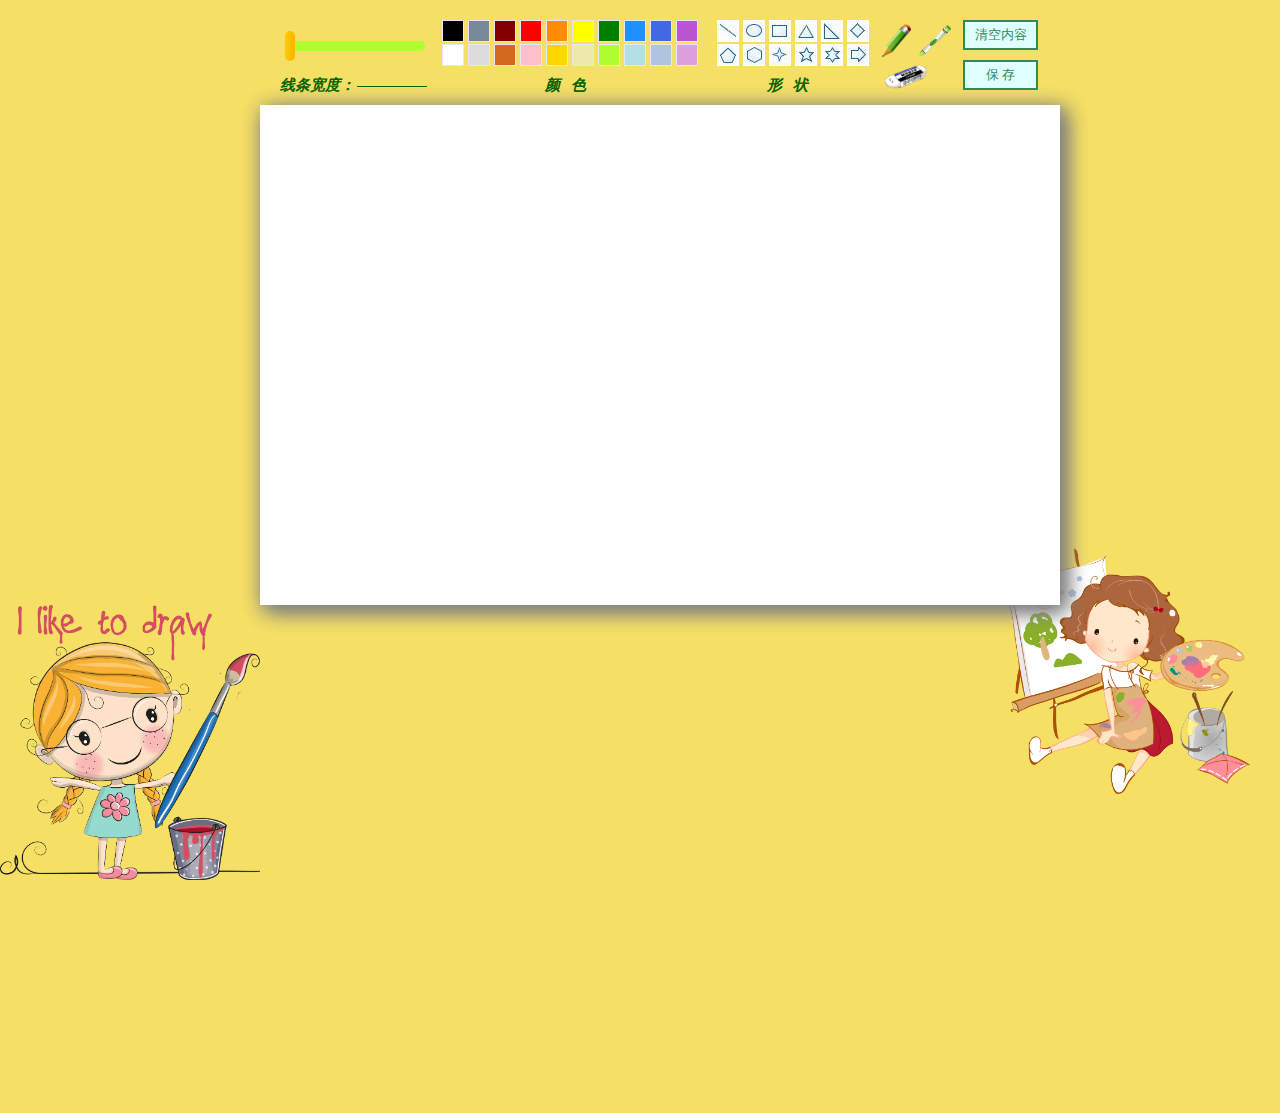
<file: index.html>
<!DOCTYPE html>
<html lang="en">
<head>
    <meta charset="UTF-8">
    <title></title>
    <link rel="stylesheet" href="indexStyle.css"/>
</head>
<body>
<div id="maskLayer"></div>
<div id="show">
    <span id="close">X</span>
    <span id="prev"><</span>
    <span id="next">></span>
</div>
<div id="box">
    <div id="option">
        <span id="lineStyle">
            <div id="lineWidth">
                <span></span>
            </div>
        </span>
        <div id="color"></div>
        <div id="drawing"></div>
        <div id="tool">
            <span id="pen"></span>
            <span id="crayon"></span>
        </div>
        <div id="earese"></div>
        <input type="button" value="保 存" id="save"/>
        <input type="button" value="清空内容" id="delete"/>
    </div>
    <div id="depict">
        <em><strong>线条宽度：</strong></em>
        <div id="line"></div>
        <em style="position:absolute;top:0;left: 265px;"><strong>颜&nbsp;&nbsp;&nbsp;色</strong></em>
        <em style="position:absolute;top:0;left: 487px;"><strong>形&nbsp;&nbsp;&nbsp;状</strong></em>
    </div>
    <canvas id="canvas" width="800" height="500" style="background: white" ></canvas>
    <canvas id="myCanvas" width="800" height="500" style="top:-504px"></canvas>
</div>
<div id="left"></div>
<div id="rigth"></div>
<div id="paint">
    <div id="txt">我的作品</div>
    <div id="small">
        <div id="big">
            <!--<span class="oDraw"></span>-->
        </div>
    </div>
</div>
<script src="Polygon.js"></script>
<script>
    //////////////////////////////////////////////////////     获取元素    /////////////////////////////////////////////////////

    function oID(name){
        return document.getElementById(name);
    }
    var maskLayer = oID("maskLayer");
    var show = oID("show");
    var close = oID("close");
    var prev = oID("prev");
    var next = oID("next");
    var lineWidth = oID("lineWidth");
    var lineSpan = lineWidth.getElementsByTagName("span")[0];
    var color = oID("color");
    var drawing = oID("drawing");
    var box = oID("box");
    var line = oID("line");
    var pen = oID("pen");
    var crayon = oID("crayon");
    var clear = oID("delete");
    var earese = oID("earese");
    var back = oID("back");
    var save = oID("save");
    var txt = oID("txt");
    var paint = oID("paint");
    var big = oID("big");
    var oSpan = big.getElementsByTagName("span");

    maskLayer.style.width = window.innerWidth + "px";
    maskLayer.style.height = window.innerHeight + "px";

    ////////////////////////////////////////////////////////////////////      工具栏内容及事件     ///////////////////////////////////////////////////////////////////
    //颜色包
    var colorArr = ["black","lightslategrey","maroon","red","darkorange","yellow","green","dodgerblue","royalblue","mediumorchid","white","gainsboro","chocolate","pink","gold","palegoldenrod","greenyellow","powderblue","lightsteelblue","plum"];
    //添加色表
    var colorStr =  "";
    for(var i=0;i<colorArr.length;i++){
        colorStr += "<span class='colorActive' style='background: "+colorArr[i]+"' id='"+colorArr[i]+"'></span>";
    }
    color.innerHTML = colorStr;

    //图形包
    var drawArr = ["-2px -2px","-42px -2px","-62px -2px","-122px -2px","-2px -22px","-22px -22px","-42px -22px","-62px -22px","-22px -42px","-41px -42px","-61px -42px","-81px -22px"];
    var drawName = ["beeline","round","rect","regularTriangle","RightTriangle","rhomb","pentagon","hexagon","starFour","starFive","starSix","arrows"];
    //添加图形表
    var drawStr = "";
    for(var i=0;i<drawArr.length;i++){
        drawStr += "<span class='drawActive' style='background-position: "+drawArr[i]+"' id='"+drawName[i]+"'></span>";
    }
    drawing.innerHTML = drawStr;

    //lineWidth设置
    lineSpan.onmousedown = function(ev){
        var disX = ev.clientX - 225 - this.offsetLeft;
        document.onmousemove = function(ev){
            var l = ev.clientX -225-disX;
            var w = Math.round((parseInt(l+10))/13);
            if(l < 0){l = 0;}
            if(l > 130){l = 130;}
            if(w<1){
                w = 1
            }else if(w<3){
                line.style.top = "-9px";
            }else if(w==3 || w==4) {
                line.style.top = "-10px";
            }else if(w==5 || w==6){
                line.style.top = "-11px";
            }else if(w==7 || w==8){
                line.style.top = "-12px";
            }else if(w>10){
                w = 10;
            }else if(w>8){
                line.style.top = "-13px";
            }
            lineSpan.style.left = l +"px";
            line.style.borderTop = w + "px solid darkgreen" ;
        };
        document.onmouseup = function(){
            this.onmousemove = this.onmouseup = null;
        };
        return false;
    };

    //获取颜色及图形元素
    var oColor = color.getElementsByTagName("span");
    var oDrawing = drawing.getElementsByTagName("span");

    //设置颜色
    var colour = "black";
    for(var i=0;i<oColor.length;i++){
        oColor[i].onclick = function(){
            for(var i=0;i<oColor.length;i++){
                oColor[i].style.border = "";
            }
            this.style.border = "1px solid black";
            return colour = this.id;
        }
    }

    //设置图形
    var chart = "";
    for(var i=0;i<oDrawing.length;i++){
        oDrawing[i].onclick = function(){
            borderNull(oDrawing,pen,earese,"crosshair",crayon);
            this.style.border = "1px solid black";
            return chart = this.id;
        }
    }

    //点击铅笔事件
    pen.onclick = function(){
        borderNull(oDrawing,earese,crayon,"crosshair");
        this.style.border = "1px solid black";
        chart = "";
    };

    //橡皮点击事件
    earese.onclick = function(){
        borderNull(oDrawing,pen,crayon,"pointer");
        this.style.border = "1px solid black";
        chart = "earese";
    };
    //蜡笔点击事件
    crayon.onclick = function(){
        borderNull(oDrawing,earese,pen,"crosshair");
        this.style.border = "1px solid black";
        chart = "crayon";
    };

    //边框清除函数
    function borderNull(obj1,obj2,obj3,style,obj4){
        canvas.style.cursor = style;
        for(var i=0;i<obj1.length;i++){
            obj1[i].style.border = "";
        }
        obj2.style.border = "";
        obj3.style.border = "";
        if(obj4){
            obj4.style.border = "";
        }
    }

    //canvas全部清除事件
    clear.onclick = function(){
        cvs1.clear(ctx1);
    };

    //作品事件
    paint.onmouseenter = function(){
        var right = window.innerWidth - (paint.offsetLeft + paint.offsetWidth);
        var timer = setInterval(function(){
            if(right < 168){
                right = 168;
                clearInterval(timer);
            }
            right -= 4;
            paint.style.right = right + "px";
        },20);
        for(var i=0;i<oSpan.length;i++){
            oSpan[i].index = i;
            oSpan[i].onclick = function(){
                maskLayer.style.display = "block";
                show.style.display = "block";
                show.style.backgroundImage = "url("+image[this.index]+")";
                show.style.cursor = "pointer";
                close.onclick = function(){
                    maskLayer.style.display = "none";
                    show.style.display = "none";
                };
                var n = this.index;
                prev.onclick = function(){
                    n--;
                    if(n < 0){
                        n = image.length-1;
                    }
                    show.style.backgroundImage = "url("+image[n]+")";
                };
                next.onclick = function(){
                    n++;
                    if(n > image.length-1){
                        n = 0;
                    }
                    show.style.backgroundImage = "url("+image[n]+")";
                };
            }
        }
    };
    paint.onmouseleave = function(){
        var right = window.innerWidth - (paint.offsetLeft + paint.offsetWidth)
        var timer = setInterval(function(){
            if(right > 280){
                right = 280;
                clearInterval(timer);
            }
            right += 4;
            paint.style.right = right + "px";
        },20);
    };

    ///////////////////////////////////////////////////       设置canvas       //////////////////////////////////////////////////////

    var canvas = document.getElementById("myCanvas");
    var ctx = canvas.getContext("2d");
    var canvas1 = document.getElementById("canvas");
    var ctx1 = canvas1.getContext("2d");

    ////////////////////////////////////////////////////    canvas构造函数    //////////////////////////////////////////////////////////

    //canvas效果构造函数
    var Canvas = function(obj){
        this.obj = obj;
    };
    //绘图开始及清除当前画布内容
    Canvas.prototype.beginClear = function(){
        ctx.beginPath();
        ctx.clearRect(0,0,800,600);
    };
    //清除指定画布内容
    Canvas.prototype.clear = function(context){
        context.clearRect(0,0,800,600)
    };
    //常用颜色及线宽
    Canvas.prototype.usua = function(){
        ctx.strokeStyle = colour;
        ctx.lineWidth = Math.round((parseInt(lineSpan.style.left+10))/13);
    };
    //鼠标按下
    Canvas.prototype.down = function(ev){
        this.x = ev.offsetX;
        this.y = ev.offsetY;
        this.lastX = this.x;
        this.lastY = this.y;
        if(!chart){
            ctx.beginPath();
            ctx.moveTo(this.x,this.y);
        }
    };
    //鼠标移动
    Canvas.prototype.move = function(ev){
        this.disX = ev.offsetX;
        this.disY = ev.offsetY;
        this.W = this.disX - this.x;
        this.H = this.disY - this.y;
        this.xr = this.W/2;
        this.yr = this.H/2;
        this.centerX = this.xr + this.x;
        this.centerY = this.yr + this.y;
        this.quarter = this.H/4 + this.y;
        this.threeQuarter = this.H/4*3 + this.y
    };

    //鼠标抬起
    Canvas.prototype.up = function(){
        ctx.closePath();
        ctx1.drawImage(canvas,0,0);
        ctx.clearRect(0,0,800,500);
        document.onmousemove = document.onmouseup = null;
    };
    //书写
    Canvas.prototype.draw = function(){
        ctx.lineTo(this.disX,this.disY);
        ctx.stroke();
    };
    //画线
    Canvas.prototype.beeline = function(){
        this.beginClear();
        ctx.moveTo(this.x,this.y);
        ctx.lineTo(this.disX,this.disY);
        ctx.stroke();
    };
    //画矩形
    Canvas.prototype.rect = function(){
        this.beginClear();
        ctx.strokeRect(this.x,this.y,this.W,this.H)
    };
    //画等腰三角形
    Canvas.prototype.regularTriangle = function(){
        this.beginClear();
        ctx.moveTo(this.centerX,this.y);
        ctx.lineTo(this.disX,this.disY);
        ctx.lineTo(this.x,this.disY);
        ctx.closePath();
        ctx.stroke();
    };
    //画直角三角形
    Canvas.prototype.RightTriangle = function(){
        this.beginClear();
        ctx.moveTo(this.x,this.y);
        ctx.lineTo(this.x,this.disY);
        ctx.lineTo(this.disX,this.disY);
        ctx.closePath();
        ctx.stroke();
    };
    //画菱形
    Canvas.prototype.rhomb = function(){
        this.beginClear();
        ctx.moveTo(this.centerX,this.y);
        ctx.lineTo(this.disX,this.centerY);
        ctx.lineTo(this.centerX,this.disY);
        ctx.lineTo(this.x,this.centerY);
        ctx.closePath();
        ctx.stroke();
    };
    //图案中心点设置
    Canvas.prototype.center = function(){
        this.r = this.xr > this.yr ? this.yr : this.xr;
        this.nowX = this.centerX>this.r?this.r+this.x:this.centerX;
        this.nowY = this.centerY>this.r?this.r+this.y:this.centerY;
        return this;
    };
    //画圆
    Canvas.prototype.round = function(){
        var xr = Math.abs(this.xr);
        var yr = Math.abs(this.yr);
        ctx.beginPath();
        this.beginClear();
        var r = xr>yr?yr:xr;
        var nowX = "";
        if(this.disX - this.x>0){
            nowX = this.centerX>r?r+this.x:this.centerX;
        }else{
            nowX = this.centerX>r?-r+this.x:this.centerX;
        }
        var nowY = "";
        if(this.disY - this.y>0){
            nowY = this.centerY>r?r+this.y:this.centerY;
        }else{
            nowY = this.centerY>r?-r+this.y:this.centerY;
        }
        ctx.arc(nowX,nowY,r,0,Math.PI*2);
        ctx.stroke();
    };
    //五边形
    Canvas.prototype.pentagon = function(){
        this.center();
        var p = new Polygon({
            x: this.nowX,
            y: this.nowY,
            r: this.r,
            sides: 5,
            sc: colour
        });
        this.clear(ctx);
        p.stroke(ctx);
    };
    //六边形
    Canvas.prototype.hexagon = function(){
        this.center();
        var p = new Polygon({
            x: this.nowX,
            y: this.nowY,
            r: this.r,
            sides: 6,
            sc: colour
        });
        this.clear(ctx);
        p.stroke(ctx);
    };
    //四角星
    Canvas.prototype.starFour = function(){
        this.start(4);
        ctx.stroke();
    };
    //五角星
    Canvas.prototype.starFive = function(){
        this.start(5);
        ctx.stroke();
    };
    //六角形
    Canvas.prototype.starSix = function(){
        this.start(6);
        ctx.stroke();
    };
    //箭头
    Canvas.prototype.arrows = function(){
        this.beginClear();
        ctx.moveTo(this.x,this.quarter);
        ctx.lineTo(this.centerX,this.quarter);
        ctx.lineTo(this.centerX,this.y);
        ctx.lineTo(this.disX,this.centerY);
        ctx.lineTo(this.centerX,this.disY);
        ctx.lineTo(this.centerX,this.threeQuarter);
        ctx.lineTo(this.x,this.threeQuarter);
        ctx.closePath();
        ctx.stroke();
    };

    //生成n角星
    Canvas.prototype.start = function(n){
        this.beginClear();
        this.center();
        ctx.beginPath();
        for(var i=0; i<n; i++){
            ctx.lineTo(this.nowX+Math.cos((90 - 360/n + 360/n * i)*Math.PI / 180) * this.r,this.nowY-Math.sin((90 - 360/n + 360/n * i)*Math.PI / 180) * this.r);
            ctx.lineTo(this.nowX+Math.cos(((90 - 360/n/2) + 360/n * i)*Math.PI / 180) * (this.r/2),this.nowY-Math.sin(((90 - 360/n/2) + 360/n * i)*Math.PI / 180) * (this.r/2));
        }
        ctx.closePath();
    };
    //橡皮擦
    Canvas.prototype.earese = function(r,r1){
        this.earese1(this.lastX,this.lastY,r);
        this.drawEarese(this.disX,this.disY,r1);
        this.lastX = this.disX;
        this.lastY = this.disY;
    };
    //蜡笔
    Canvas.prototype.crayon = function(r,r1){
        this.earese1(this.lastX,this.lastY,r);
        this.drawEarese(this.disX,this.disY,r1);
        this.lastX = this.disX;
        this.lastY = this.disY;
    };
    //移动后的橡皮擦或蜡笔
    Canvas.prototype.drawEarese = function(x,y,r){
        ctx1.save();
        ctx1.beginPath();
        if(chart == "earese"){
            ctx1.arc(x,y,r-2,0,Math.PI*2);
            ctx1.stroke();
            ctx1.clip();
        }
        if(chart == "crayon"){
            ctx1.fillStyle = colour;
            ctx1.arc(x,y,r-2,0,Math.PI*2);
            ctx1.fill();
        }
        ctx1.restore();

    };
    //移动前的橡皮擦或蜡笔
    Canvas.prototype.earese1 = function(x,y,r){
        ctx1.save();
        this.lastEarese(x,y,r);
        if(chart == "earese"){
            ctx1.clearRect(0,0,800,500);
        }
        ctx1.restore();
    };
    Canvas.prototype.lastEarese = function(x,y,r){
        ctx1.beginPath();
        if(chart == "earese"){
            ctx1.arc(x,y,r,0,Math.PI*2);
            ctx1.clip();
        }
        if(chart == "crayon"){
            ctx1.fillStyle = colour;
            ctx1.arc(x,y,r,0,Math.PI*2);
            ctx1.fill();
        }

    };

    ///////////////////////////////////////////////////////////      canvas事件区     ///////////////////////////////////////////////////
    //canvas鼠标事件
    var cvs1 = new Canvas(canvas);
    canvas.onmousedown = function(ev){
        cvs1.down(ev);
        cvs1.usua();
        var r = Math.round((parseInt(lineSpan.style.left+10))/13)+5;
        document.onmousemove = function(ev){
            cvs1.move(ev);
            switch(chart){
                case "":
                    cvs1.draw();
                    break;
                case "beeline":
                    cvs1.beeline();
                    break;
                case "round":
                    cvs1.round();
                    break;
                case "rect":
                    cvs1.rect();
                    break;
                case "regularTriangle":
                    cvs1.regularTriangle();
                    break;
                case "RightTriangle":
                    cvs1.RightTriangle();
                    break;
                case "rhomb":
                    cvs1.rhomb();
                    break;
                case "pentagon":
                    cvs1.pentagon();
                    break;
                case "hexagon":
                    cvs1.hexagon();
                    break;
                case "starFour":
                    cvs1.starFour();
                    break;
                case "starFive":
                    cvs1.starFive();
                    break;
                case "starSix":
                    cvs1.starSix();
                    break;
                case "arrows":
                    cvs1.arrows();
                    break;
                case "earese":
                    cvs1.earese(r,r);
                    break;
                case "crayon":
                    cvs1.crayon(r,r);
                    break;
            }
        };
        document.onmouseup = function(){
            if(chart == "earese"){
                cvs1.earese(r,2);
            }
            cvs1.up();
        };
        return false;
    };

    //保存作品
    var image = [];
    local();
    function local(){
        if(JSON.parse(localStorage.getItem("img"))){
            image = JSON.parse(localStorage.getItem("img"));
            var img = JSON.parse(localStorage.getItem("img"));
            var str = "";
            for(var i=0;i<img.length;i++){
                str += "<span class='oDraw'style='background-image:url("+img[i]+")'></span>"
            }
            big.innerHTML = str;
        }
    }

    //保存事件
    save.onclick = function(){
        image.push(canvas1.toDataURL("image/png"));
        localStorage.setItem("img",JSON.stringify(image));
        local();
        ctx1.clearRect(0,0,800,600);
    };



</script>
</body>
</html>
</file>
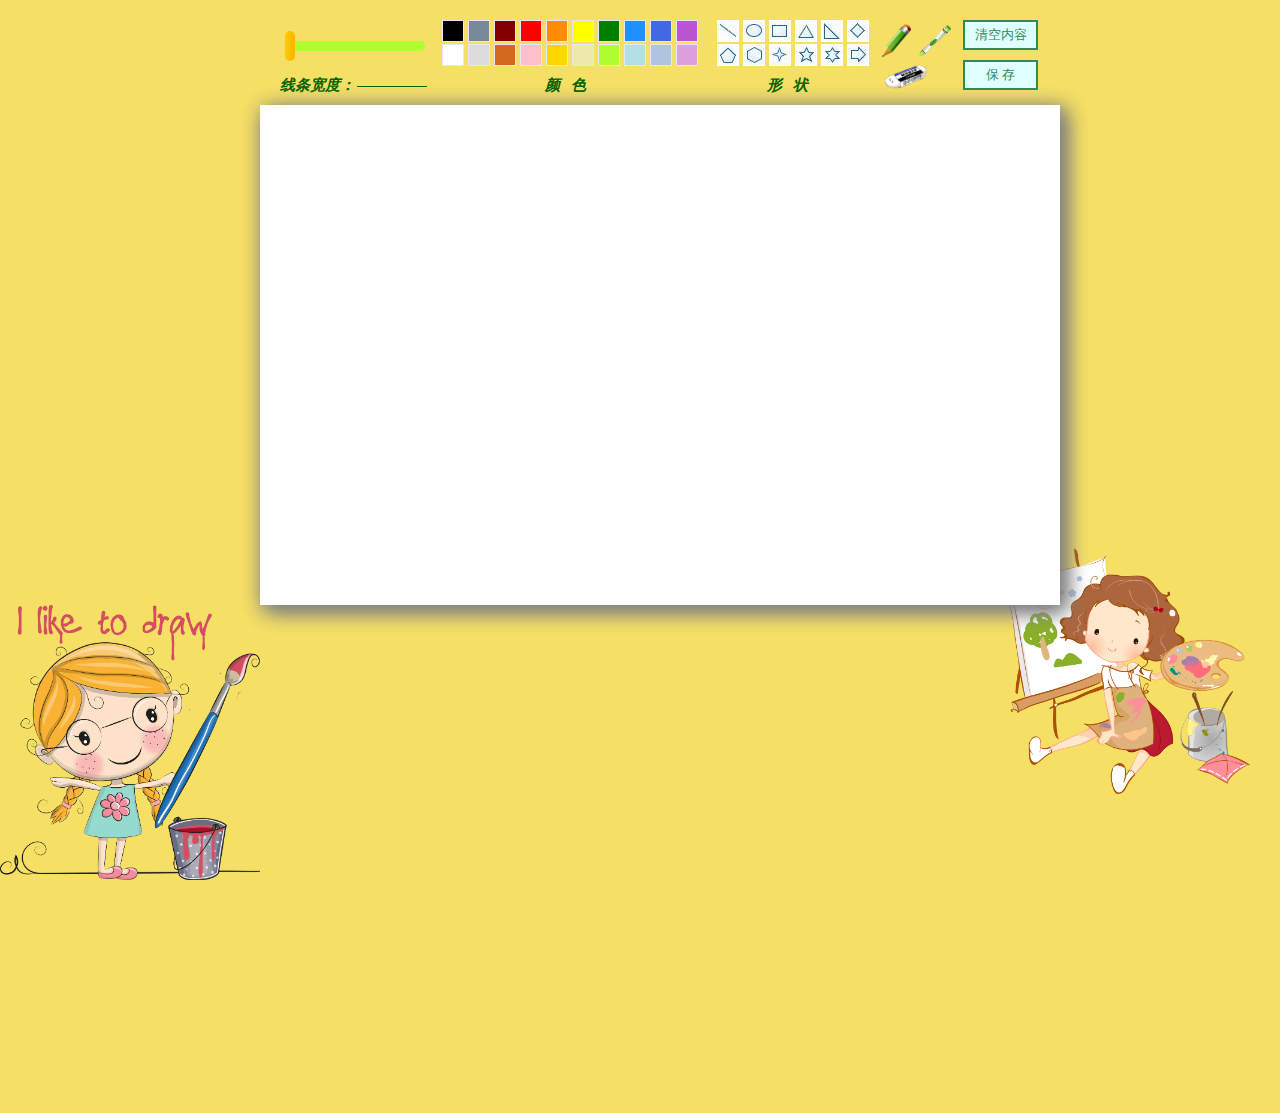
<file: draw.html>
<!DOCTYPE html>
<html lang="en">
<head>
    <meta charset="UTF-8">
    <title></title>
    <link rel="stylesheet" href="drawStyle.css"/>
</head>
<body>
<div id="maskLayer"></div>
<div id="show">
    <span id="close">X</span>
    <span id="prev"><</span>
    <span id="next">></span>
</div>
<div id="box">
    <div id="option">
        <span id="lineStyle">
            <div id="lineWidth">
                <span></span>
            </div>
        </span>
        <div id="color"></div>
        <div id="drawing"></div>
        <div id="tool">
            <span id="pen"></span>
            <span id="crayon"></span>
        </div>
        <div id="earese"></div>
        <input type="button" value="保 存" id="save"/>
        <input type="button" value="清空内容" id="delete"/>
    </div>
    <div id="depict">
        <em><strong>线条宽度：</strong></em>
        <div id="line"></div>
        <em style="position:absolute;top:0;left: 265px;"><strong>颜&nbsp;&nbsp;&nbsp;色</strong></em>
        <em style="position:absolute;top:0;left: 487px;"><strong>形&nbsp;&nbsp;&nbsp;状</strong></em>
    </div>
    <canvas id="canvas" width="800" height="500" style="background: white" ></canvas>
    <canvas id="myCanvas" width="800" height="500" style="top:-504px"></canvas>
</div>
<div id="left"></div>
<div id="rigth"></div>
<div id="paint">
    <div id="txt">我的作品</div>
    <div id="small">
        <div id="big">
            <!--<span class="oDraw"></span>-->
        </div>
    </div>
</div>
<script src="Polygon.js"></script>
<script>
    //////////////////////////////////////////////////////     获取元素    /////////////////////////////////////////////////////

    function oID(name){
        return document.getElementById(name);
    }
    var maskLayer = oID("maskLayer");
    var show = oID("show");
    var close = oID("close");
    var prev = oID("prev");
    var next = oID("next");
    var lineWidth = oID("lineWidth");
    var lineSpan = lineWidth.getElementsByTagName("span")[0];
    var color = oID("color");
    var drawing = oID("drawing");
    var box = oID("box");
    var line = oID("line");
    var pen = oID("pen");
    var crayon = oID("crayon");
    var clear = oID("delete");
    var earese = oID("earese");
    var back = oID("back");
    var save = oID("save");
    var txt = oID("txt");
    var paint = oID("paint");
    var big = oID("big");
    var oSpan = big.getElementsByTagName("span");

    maskLayer.style.width = window.innerWidth + "px";
    maskLayer.style.height = window.innerHeight + "px";

    ////////////////////////////////////////////////////////////////////      工具栏内容及事件     ///////////////////////////////////////////////////////////////////
    //颜色包
    var colorArr = ["black","lightslategrey","maroon","red","darkorange","yellow","green","dodgerblue","royalblue","mediumorchid","white","gainsboro","chocolate","pink","gold","palegoldenrod","greenyellow","powderblue","lightsteelblue","plum"];
    //添加色表
    var colorStr =  "";
    for(var i=0;i<colorArr.length;i++){
        colorStr += "<span class='colorActive' style='background: "+colorArr[i]+"' id='"+colorArr[i]+"'></span>";
    }
    color.innerHTML = colorStr;

    //图形包
    var drawArr = ["-2px -2px","-42px -2px","-62px -2px","-122px -2px","-2px -22px","-22px -22px","-42px -22px","-62px -22px","-22px -42px","-41px -42px","-61px -42px","-81px -22px"];
    var drawName = ["beeline","round","rect","regularTriangle","RightTriangle","rhomb","pentagon","hexagon","starFour","starFive","starSix","arrows"];
    //添加图形表
    var drawStr = "";
    for(var i=0;i<drawArr.length;i++){
        drawStr += "<span class='drawActive' style='background-position: "+drawArr[i]+"' id='"+drawName[i]+"'></span>";
    }
    drawing.innerHTML = drawStr;

    //lineWidth设置
    lineSpan.onmousedown = function(ev){
        var disX = ev.clientX - 225 - this.offsetLeft;
        document.onmousemove = function(ev){
            var l = ev.clientX -225-disX;
            var w = Math.round((parseInt(l+10))/13);
            if(l < 0){l = 0;}
            if(l > 130){l = 130;}
            if(w<1){
                w = 1
            }else if(w<3){
                line.style.top = "-9px";
            }else if(w==3 || w==4) {
                line.style.top = "-10px";
            }else if(w==5 || w==6){
                line.style.top = "-11px";
            }else if(w==7 || w==8){
                line.style.top = "-12px";
            }else if(w>10){
                w = 10;
            }else if(w>8){
                line.style.top = "-13px";
            }
            lineSpan.style.left = l +"px";
            line.style.borderTop = w + "px solid darkgreen" ;
        };
        document.onmouseup = function(){
            this.onmousemove = this.onmouseup = null;
        };
        return false;
    };

    //获取颜色及图形元素
    var oColor = color.getElementsByTagName("span");
    var oDrawing = drawing.getElementsByTagName("span");

    //设置颜色
    var colour = "black";
    for(var i=0;i<oColor.length;i++){
        oColor[i].onclick = function(){
            for(var i=0;i<oColor.length;i++){
                oColor[i].style.border = "";
            }
            this.style.border = "1px solid black";
            return colour = this.id;
        }
    }

    //设置图形
    var chart = "";
    for(var i=0;i<oDrawing.length;i++){
        oDrawing[i].onclick = function(){
            borderNull(oDrawing,pen,earese,"crosshair",crayon);
            this.style.border = "1px solid black";
            return chart = this.id;
        }
    }

    //点击铅笔事件
    pen.onclick = function(){
        borderNull(oDrawing,earese,crayon,"crosshair");
        this.style.border = "1px solid black";
        chart = "";
    };

    //橡皮点击事件
    earese.onclick = function(){
        borderNull(oDrawing,pen,crayon,"pointer");
        this.style.border = "1px solid black";
        chart = "earese";
    };
    //蜡笔点击事件
    crayon.onclick = function(){
        borderNull(oDrawing,earese,pen,"crosshair");
        this.style.border = "1px solid black";
        chart = "crayon";
    };

    //边框清除函数
    function borderNull(obj1,obj2,obj3,style,obj4){
        canvas.style.cursor = style;
        for(var i=0;i<obj1.length;i++){
            obj1[i].style.border = "";
        }
        obj2.style.border = "";
        obj3.style.border = "";
        if(obj4){
            obj4.style.border = "";
        }
    }

    //canvas全部清除事件
    clear.onclick = function(){
        cvs1.clear(ctx1);
    };

    //作品事件
    paint.onmouseenter = function(){
        var right = window.innerWidth - (paint.offsetLeft + paint.offsetWidth);
        var timer = setInterval(function(){
            if(right < 168){
                right = 168;
                clearInterval(timer);
            }
            right -= 4;
            paint.style.right = right + "px";
        },20);
        for(var i=0;i<oSpan.length;i++){
            oSpan[i].index = i;
            oSpan[i].onclick = function(){
                maskLayer.style.display = "block";
                show.style.display = "block";
                show.style.backgroundImage = "url("+image[this.index]+")";
                show.style.cursor = "pointer";
                close.onclick = function(){
                    maskLayer.style.display = "none";
                    show.style.display = "none";
                };
                var n = this.index;
                prev.onclick = function(){
                    n--;
                    if(n < 0){
                        n = image.length-1;
                    }
                    show.style.backgroundImage = "url("+image[n]+")";
                };
                next.onclick = function(){
                    n++;
                    if(n > image.length-1){
                        n = 0;
                    }
                    show.style.backgroundImage = "url("+image[n]+")";
                };
            }
        }
    };
    paint.onmouseleave = function(){
        var right = window.innerWidth - (paint.offsetLeft + paint.offsetWidth)
        var timer = setInterval(function(){
            if(right > 280){
                right = 280;
                clearInterval(timer);
            }
            right += 4;
            paint.style.right = right + "px";
        },20);
    };

    ///////////////////////////////////////////////////       设置canvas       //////////////////////////////////////////////////////

    var canvas = document.getElementById("myCanvas");
    var ctx = canvas.getContext("2d");
    var canvas1 = document.getElementById("canvas");
    var ctx1 = canvas1.getContext("2d");

    ////////////////////////////////////////////////////    canvas构造函数    //////////////////////////////////////////////////////////

    //canvas效果构造函数
    var Canvas = function(obj){
        this.obj = obj;
    };
    //绘图开始及清除当前画布内容
    Canvas.prototype.beginClear = function(){
        ctx.beginPath();
        ctx.clearRect(0,0,800,600);
    };
    //清除指定画布内容
    Canvas.prototype.clear = function(context){
        context.clearRect(0,0,800,600)
    };
    //常用颜色及线宽
    Canvas.prototype.usua = function(){
        ctx.strokeStyle = colour;
        ctx.lineWidth = Math.round((parseInt(lineSpan.style.left+10))/13);
    };
    //鼠标按下
    Canvas.prototype.down = function(ev){
        this.x = ev.offsetX;
        this.y = ev.offsetY;
        this.lastX = this.x;
        this.lastY = this.y;
        if(!chart){
            ctx.beginPath();
            ctx.moveTo(this.x,this.y);
        }
    };
    //鼠标移动
    Canvas.prototype.move = function(ev){
        this.disX = ev.offsetX;
        this.disY = ev.offsetY;
        this.W = this.disX - this.x;
        this.H = this.disY - this.y;
        this.xr = this.W/2;
        this.yr = this.H/2;
        this.centerX = this.xr + this.x;
        this.centerY = this.yr + this.y;
        this.quarter = this.H/4 + this.y;
        this.threeQuarter = this.H/4*3 + this.y
    };

    //鼠标抬起
    Canvas.prototype.up = function(){
        ctx.closePath();
        ctx1.drawImage(canvas,0,0);
        ctx.clearRect(0,0,800,500);
        document.onmousemove = document.onmouseup = null;
    };
    //书写
    Canvas.prototype.draw = function(){
        ctx.lineTo(this.disX,this.disY);
        ctx.stroke();
    };
    //画线
    Canvas.prototype.beeline = function(){
        this.beginClear();
        ctx.moveTo(this.x,this.y);
        ctx.lineTo(this.disX,this.disY);
        ctx.stroke();
    };
    //画矩形
    Canvas.prototype.rect = function(){
        this.beginClear();
        ctx.strokeRect(this.x,this.y,this.W,this.H)
    };
    //画等腰三角形
    Canvas.prototype.regularTriangle = function(){
        this.beginClear();
        ctx.moveTo(this.centerX,this.y);
        ctx.lineTo(this.disX,this.disY);
        ctx.lineTo(this.x,this.disY);
        ctx.closePath();
        ctx.stroke();
    };
    //画直角三角形
    Canvas.prototype.RightTriangle = function(){
        this.beginClear();
        ctx.moveTo(this.x,this.y);
        ctx.lineTo(this.x,this.disY);
        ctx.lineTo(this.disX,this.disY);
        ctx.closePath();
        ctx.stroke();
    };
    //画菱形
    Canvas.prototype.rhomb = function(){
        this.beginClear();
        ctx.moveTo(this.centerX,this.y);
        ctx.lineTo(this.disX,this.centerY);
        ctx.lineTo(this.centerX,this.disY);
        ctx.lineTo(this.x,this.centerY);
        ctx.closePath();
        ctx.stroke();
    };
    //图案中心点设置
    Canvas.prototype.center = function(){
        this.r = this.xr > this.yr ? this.yr : this.xr;
        this.nowX = this.centerX>this.r?this.r+this.x:this.centerX;
        this.nowY = this.centerY>this.r?this.r+this.y:this.centerY;
        return this;
    };
    //画圆
    Canvas.prototype.round = function(){
        var xr = Math.abs(this.xr);
        var yr = Math.abs(this.yr);
        ctx.beginPath();
        this.beginClear();
        var r = xr>yr?yr:xr;
        var nowX = "";
        if(this.disX - this.x>0){
            nowX = this.centerX>r?r+this.x:this.centerX;
        }else{
            nowX = this.centerX>r?-r+this.x:this.centerX;
        }
        var nowY = "";
        if(this.disY - this.y>0){
            nowY = this.centerY>r?r+this.y:this.centerY;
        }else{
            nowY = this.centerY>r?-r+this.y:this.centerY;
        }
        ctx.arc(nowX,nowY,r,0,Math.PI*2);
        ctx.stroke();
    };
    //五边形
    Canvas.prototype.pentagon = function(){
        this.center();
        var p = new Polygon({
            x: this.nowX,
            y: this.nowY,
            r: this.r,
            sides: 5,
            sc: colour
        });
        this.clear(ctx);
        p.stroke(ctx);
    };
    //六边形
    Canvas.prototype.hexagon = function(){
        this.center();
        var p = new Polygon({
            x: this.nowX,
            y: this.nowY,
            r: this.r,
            sides: 6,
            sc: colour
        });
        this.clear(ctx);
        p.stroke(ctx);
    };
    //四角星
    Canvas.prototype.starFour = function(){
        this.start(4);
        ctx.stroke();
    };
    //五角星
    Canvas.prototype.starFive = function(){
        this.start(5);
        ctx.stroke();
    };
    //六角形
    Canvas.prototype.starSix = function(){
        this.start(6);
        ctx.stroke();
    };
    //箭头
    Canvas.prototype.arrows = function(){
        this.beginClear();
        ctx.moveTo(this.x,this.quarter);
        ctx.lineTo(this.centerX,this.quarter);
        ctx.lineTo(this.centerX,this.y);
        ctx.lineTo(this.disX,this.centerY);
        ctx.lineTo(this.centerX,this.disY);
        ctx.lineTo(this.centerX,this.threeQuarter);
        ctx.lineTo(this.x,this.threeQuarter);
        ctx.closePath();
        ctx.stroke();
    };

    //生成n角星
    Canvas.prototype.start = function(n){
        this.beginClear();
        this.center();
        ctx.beginPath();
        for(var i=0; i<n; i++){
            ctx.lineTo(this.nowX+Math.cos((90 - 360/n + 360/n * i)*Math.PI / 180) * this.r,this.nowY-Math.sin((90 - 360/n + 360/n * i)*Math.PI / 180) * this.r);
            ctx.lineTo(this.nowX+Math.cos(((90 - 360/n/2) + 360/n * i)*Math.PI / 180) * (this.r/2),this.nowY-Math.sin(((90 - 360/n/2) + 360/n * i)*Math.PI / 180) * (this.r/2));
        }
        ctx.closePath();
    };
    //橡皮擦
    Canvas.prototype.earese = function(r,r1){
        this.earese1(this.lastX,this.lastY,r);
        this.drawEarese(this.disX,this.disY,r1);
        this.lastX = this.disX;
        this.lastY = this.disY;
    };
    //蜡笔
    Canvas.prototype.crayon = function(r,r1){
        this.earese1(this.lastX,this.lastY,r);
        this.drawEarese(this.disX,this.disY,r1);
        this.lastX = this.disX;
        this.lastY = this.disY;
    };
    //移动后的橡皮擦或蜡笔
    Canvas.prototype.drawEarese = function(x,y,r){
        ctx1.save();
        ctx1.beginPath();
        if(chart == "earese"){
            ctx1.arc(x,y,r-2,0,Math.PI*2);
            ctx1.stroke();
            ctx1.clip();
        }
        if(chart == "crayon"){
            ctx1.fillStyle = colour;
            ctx1.arc(x,y,r-2,0,Math.PI*2);
            ctx1.fill();
        }
        ctx1.restore();

    };
    //移动前的橡皮擦或蜡笔
    Canvas.prototype.earese1 = function(x,y,r){
        ctx1.save();
        this.lastEarese(x,y,r);
        if(chart == "earese"){
            ctx1.clearRect(0,0,800,500);
        }
        ctx1.restore();
    };
    Canvas.prototype.lastEarese = function(x,y,r){
        ctx1.beginPath();
        if(chart == "earese"){
            ctx1.arc(x,y,r,0,Math.PI*2);
            ctx1.clip();
        }
        if(chart == "crayon"){
            ctx1.fillStyle = colour;
            ctx1.arc(x,y,r,0,Math.PI*2);
            ctx1.fill();
        }

    };

    ///////////////////////////////////////////////////////////      canvas事件区     ///////////////////////////////////////////////////
    //canvas鼠标事件
    var cvs1 = new Canvas(canvas);
    canvas.onmousedown = function(ev){
        cvs1.down(ev);
        cvs1.usua();
        var r = Math.round((parseInt(lineSpan.style.left+10))/13)+5;
        document.onmousemove = function(ev){
            cvs1.move(ev);
            switch(chart){
                case "":
                    cvs1.draw();
                    break;
                case "beeline":
                    cvs1.beeline();
                    break;
                case "round":
                    cvs1.round();
                    break;
                case "rect":
                    cvs1.rect();
                    break;
                case "regularTriangle":
                    cvs1.regularTriangle();
                    break;
                case "RightTriangle":
                    cvs1.RightTriangle();
                    break;
                case "rhomb":
                    cvs1.rhomb();
                    break;
                case "pentagon":
                    cvs1.pentagon();
                    break;
                case "hexagon":
                    cvs1.hexagon();
                    break;
                case "starFour":
                    cvs1.starFour();
                    break;
                case "starFive":
                    cvs1.starFive();
                    break;
                case "starSix":
                    cvs1.starSix();
                    break;
                case "arrows":
                    cvs1.arrows();
                    break;
                case "earese":
                    cvs1.earese(r,r);
                    break;
                case "crayon":
                    cvs1.crayon(r,r);
                    break;
            }
        };
        document.onmouseup = function(){
            if(chart == "earese"){
                cvs1.earese(r,2);
            }
            cvs1.up();
        };
        return false;
    };

    //保存作品
    var image = [];
    local();
    function local(){
        if(JSON.parse(localStorage.getItem("img"))){
            image = JSON.parse(localStorage.getItem("img"));
            var img = JSON.parse(localStorage.getItem("img"));
            var str = "";
            for(var i=0;i<img.length;i++){
                str += "<span class='oDraw'style='background-image:url("+img[i]+")'></span>"
            }
            big.innerHTML = str;
        }
    }

    //保存事件
    save.onclick = function(){
        image.push(canvas1.toDataURL("image/png"));
        localStorage.setItem("img",JSON.stringify(image));
        local();
        ctx1.clearRect(0,0,800,600);
    };



</script>
</body>
</html>
</file>
<file: indexStyle.css>
*{
    padding: 0;
    margin: 0;

}
html,body{
    background-color: rgb(245,223,101);
}
span{
    display: inline-block;
}
html,body{
    height: 100%;
    overflow: hidden;
}
#maskLayer{
    position: absolute;
    top: 0;
    left: 0;
    background-color: rgba(210,210,210,0.6);
    display: none;
    z-index: 99;
}
#show{
    position: absolute;
    top: 105px;
    left: 260px;
    width: 800px;
    height: 500px;
    border: 4px solid black;
    background-color: white;
    display: none;
    z-index: 999;
}
#close{
    position: absolute;
    top: 5px;
    right: 5px;
    font-size: 24px;
    border-radius: 50%;
    width: 30px;
    height: 30px;
    background-color: gray;
    opacity: 0.5;
    text-align: center;
}
#prev{
    position: absolute;
    left: -110px;
    top:200px;
    width: 92px;
    height: 100px;
    border-radius: 50%;
    background-color: gray;
    opacity: 0.5;
    font-size: 90px;
    font-weight: bold;
    line-height: 90px;
    padding-left: 8px;
}
#next{
    position: absolute;
    top: 200px;
    right: -110px;
    width: 82px;
    height: 100px;
    background-color: gray;
    opacity: 0.5;
    border-radius: 50%;
    font-size: 90px;
    font-weight: bold;
    padding-left: 18px;
    line-height: 90px;
}
#box{
    position: absolute;
    top: 20px;
    left: 260px;
    height: 630px;
}
#option{
    position: relative;
    width: 800px;
    height: 50px;
    margin-bottom: 10px;
    line-height: 50px;
}
#lineStyle{
    position: absolute;
    top: 21px;
    margin-left: 10px;
}
#lineWidth{
    position: relative;
    left: 15px;
    width: 140px;
    height: 10px;
    border-radius: 5px;
    background: greenyellow;
}
#lineWidth span{
    position: relative;
    top: -10px;
    left: 0;
    width: 10px;
    height: 30px;
    border-radius: 5px;
    background-image: url("img/test.jpg");
}
#color{
    position: absolute;
    top: 0;
    left: 180px;
    width: 280px;
    height: 50px;
}
.colorActive{
    float: left;
    width: 20px;
    height: 20px;
    margin: 0 2px 2px;
    border: 1px solid lavender;
}
#drawing{
    position: absolute;
    top: 0;
    left: 455px;
    width: 156px;
    height: 50px;
}
.drawActive{
    float: left;
    width: 20px;
    height: 20px;
    margin: 0 2px 2px;
    background-image: url("img/drawing.jpg");
    border: 1px solid white;
}
#tool{
    position: absolute;
    top: 0;
    right: 104px;
    width: 82px;
    height: 40px;
}
#tool span{
    float: left;
    width: 34px;
    height: 35px;
    margin: 3px -2px 0 6px;
}
#pen{
    background-image: url("img/pen.png");
    background-size: 35px;
    background-position: 0 1px;
}
#crayon{
    background-image: url("img/crayon.png");
    background-size: 35px;
    background-position: -1px 0;
}
#earese{
    position: absolute;
    top: 42px;
    right: 132px;
    width: 45px;
    height: 28px;
    background-image: url("img/earese.png");
    background-size: 45px;
    background-position: 0 -9px;
    z-index: 10;
}
canvas{
    position: relative;
    top: 0;
    left: 0;
    box-shadow: 5px 5px 20px gray;
    z-index: 2;
}
#save{
    position: absolute;
    top: 40px;
    right: 22px;
    height: 30px;
    width: 75px;
    background: lightcyan;
    color: seagreen;
    z-index: 10;
}
#delete{
    position: absolute;
    top: 0;
    right:22px;
    height: 30px;
    width: 75px;
    background: lightcyan;
    color: seagreen;
}
#save,#delete{
    outline: none;
    border: 2px solid seagreen;
}
#depict{
    position: relative;
    top: -4px;
    width: 800px;
    height: 25px;
    font-size: 15px;
}
em{
    margin: 0 20px;
    color: darkgreen;
}
#line{
    width: 70px;
    height: 5px;
    border-top: 1px solid darkgreen;
    position: relative;
    top: -9px;
    left: 97px;
}
#left{
    position: absolute;
    bottom: 20px;
    left: 0;
    width: 260px;
    height: 275px;
    background-image: url("img/drawLeft.png");
    background-size: 300px;

}
#rigth{
    position: absolute;
    bottom: 100px;
    right: 15px;
    width: 270px;
    height: 275px;
    background-image: url("img/drawRight.png");
    background-size: 300px;
    background-position: -20px 0;
}
#paint{
    position: absolute;
    top: 105px;
    right: 280px;
    width: 137px;
    height: 500px;
}
#paint #big{
    height: 100%;
    width: 128px;
    background: rgba(188,218,118,0.7);
    overflow: auto;
}
#paint #small{
    height: 100%;
    width: 111px;
    background: rgba(188,218,118,0.9);
    overflow: hidden;
}
#paint span{
    float: left;
    border: 1px solid black;
    width: 100px;
    height: 63px;
    margin: 4px 4px 0;
    background-size: 100px;
    background-color: whitesmoke;
}
#paint #txt{
    position: absolute;
    top: 0;
    right: -6px;
    width: 32px;
    height: 100px;
    background: rgba(188,218,118,0.9);
    color: rgb(49,35,177);
    text-align: center;
    font-size: 18px;
}
</file>
<file: drawStyle.css>
*{
    padding: 0;
    margin: 0;

}
html,body{
    background-color: rgb(245,223,101);
}
span{
    display: inline-block;
}
html,body{
    height: 100%;
    overflow: hidden;
}
#maskLayer{
    position: absolute;
    top: 0;
    left: 0;
    background-color: rgba(210,210,210,0.6);
    display: none;
    z-index: 99;
}
#show{
    position: absolute;
    top: 105px;
    left: 260px;
    width: 800px;
    height: 500px;
    border: 4px solid black;
    background-color: white;
    display: none;
    z-index: 999;
}
#close{
    position: absolute;
    top: 5px;
    right: 5px;
    font-size: 24px;
    border-radius: 50%;
    width: 30px;
    height: 30px;
    background-color: gray;
    opacity: 0.5;
    text-align: center;
}
#prev{
    position: absolute;
    left: -110px;
    top:200px;
    width: 92px;
    height: 100px;
    border-radius: 50%;
    background-color: gray;
    opacity: 0.5;
    font-size: 90px;
    font-weight: bold;
    line-height: 90px;
    padding-left: 8px;
}
#next{
    position: absolute;
    top: 200px;
    right: -110px;
    width: 82px;
    height: 100px;
    background-color: gray;
    opacity: 0.5;
    border-radius: 50%;
    font-size: 90px;
    font-weight: bold;
    padding-left: 18px;
    line-height: 90px;
}
#box{
    position: absolute;
    top: 20px;
    left: 260px;
    height: 630px;
}
#option{
    position: relative;
    width: 800px;
    height: 50px;
    margin-bottom: 10px;
    line-height: 50px;
}
#lineStyle{
    position: absolute;
    top: 21px;
    margin-left: 10px;
}
#lineWidth{
    position: relative;
    left: 15px;
    width: 140px;
    height: 10px;
    border-radius: 5px;
    background: greenyellow;
}
#lineWidth span{
    position: relative;
    top: -10px;
    left: 0;
    width: 10px;
    height: 30px;
    border-radius: 5px;
    background-image: url("img/test.jpg");
}
#color{
    position: absolute;
    top: 0;
    left: 180px;
    width: 280px;
    height: 50px;
}
.colorActive{
    float: left;
    width: 20px;
    height: 20px;
    margin: 0 2px 2px;
    border: 1px solid lavender;
}
#drawing{
    position: absolute;
    top: 0;
    left: 455px;
    width: 156px;
    height: 50px;
}
.drawActive{
    float: left;
    width: 20px;
    height: 20px;
    margin: 0 2px 2px;
    background-image: url("img/drawing.jpg");
    border: 1px solid white;
}
#tool{
    position: absolute;
    top: 0;
    right: 104px;
    width: 82px;
    height: 40px;
}
#tool span{
    float: left;
    width: 34px;
    height: 35px;
    margin: 3px -2px 0 6px;
}
#pen{
    background-image: url("img/pen.png");
    background-size: 35px;
    background-position: 0 1px;
}
#crayon{
    background-image: url("img/crayon.png");
    background-size: 35px;
    background-position: -1px 0;
}
#earese{
    position: absolute;
    top: 42px;
    right: 132px;
    width: 45px;
    height: 28px;
    background-image: url("img/earese.png");
    background-size: 45px;
    background-position: 0 -9px;
    z-index: 10;
}
canvas{
    position: relative;
    top: 0;
    left: 0;
    box-shadow: 5px 5px 20px gray;
    z-index: 2;
}
#save{
    position: absolute;
    top: 40px;
    right: 22px;
    height: 30px;
    width: 75px;
    background: lightcyan;
    color: seagreen;
    z-index: 10;
}
#delete{
    position: absolute;
    top: 0;
    right:22px;
    height: 30px;
    width: 75px;
    background: lightcyan;
    color: seagreen;
}
#save,#delete{
    outline: none;
    border: 2px solid seagreen;
}
#depict{
    position: relative;
    top: -4px;
    width: 800px;
    height: 25px;
    font-size: 15px;
}
em{
    margin: 0 20px;
    color: darkgreen;
}
#line{
    width: 70px;
    height: 5px;
    border-top: 1px solid darkgreen;
    position: relative;
    top: -9px;
    left: 97px;
}
#left{
    position: absolute;
    bottom: 20px;
    left: 0;
    width: 260px;
    height: 275px;
    background-image: url("img/drawLeft.png");
    background-size: 300px;

}
#rigth{
    position: absolute;
    bottom: 100px;
    right: 15px;
    width: 270px;
    height: 275px;
    background-image: url("img/drawRight.png");
    background-size: 300px;
    background-position: -20px 0;
}
#paint{
    position: absolute;
    top: 105px;
    right: 280px;
    width: 137px;
    height: 500px;
}
#paint #big{
    height: 100%;
    width: 128px;
    background: rgba(188,218,118,0.7);
    overflow: auto;
}
#paint #small{
    height: 100%;
    width: 111px;
    background: rgba(188,218,118,0.9);
    overflow: hidden;
}
#paint span{
    float: left;
    border: 1px solid black;
    width: 100px;
    height: 63px;
    margin: 4px 4px 0;
    background-size: 100px;
    background-color: whitesmoke;
}
#paint #txt{
    position: absolute;
    top: 0;
    right: -6px;
    width: 32px;
    height: 100px;
    background: rgba(188,218,118,0.9);
    color: rgb(49,35,177);
    text-align: center;
    font-size: 18px;
}
</file>
